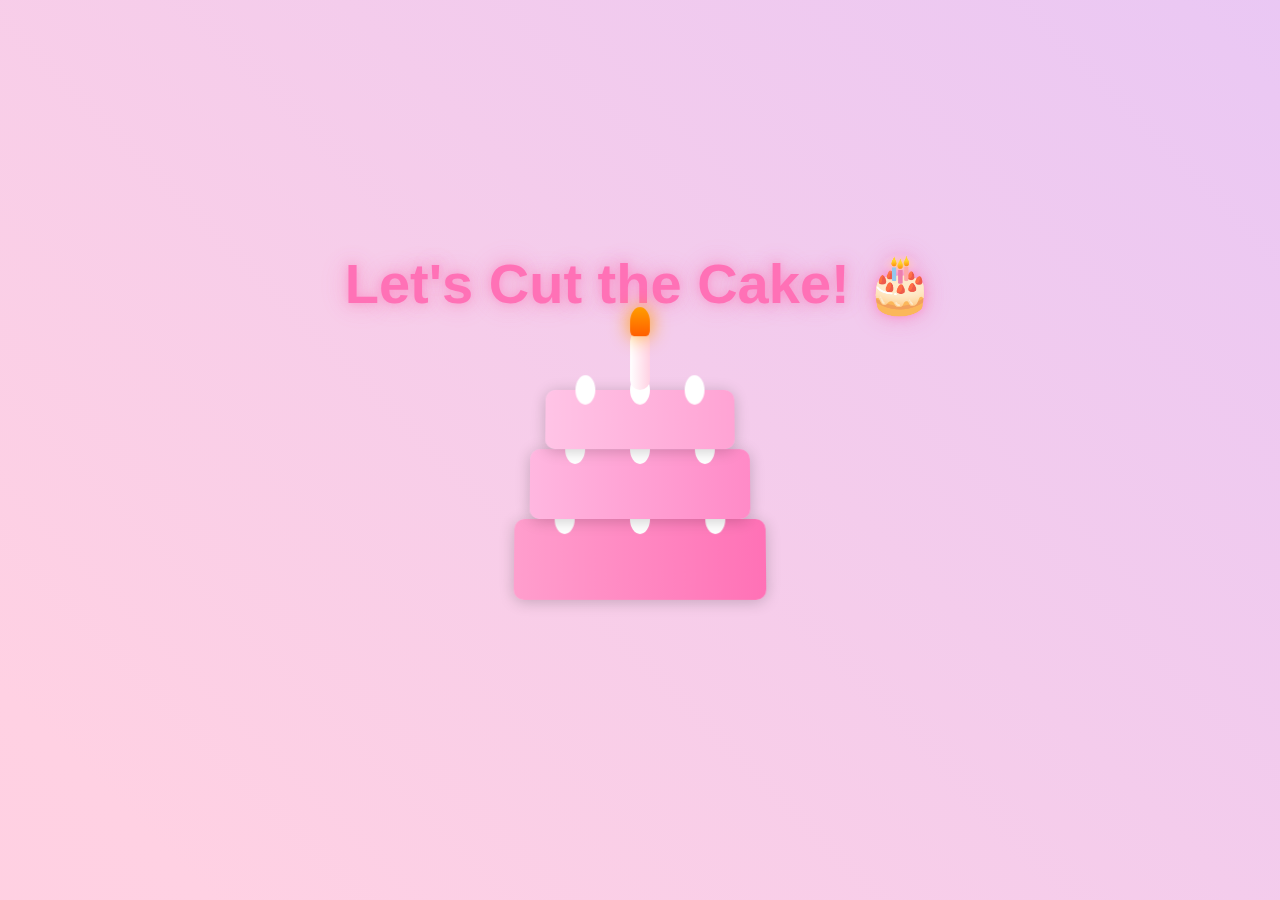
<file: cake.html>
<html lang="en"><head>
    <meta charset="UTF-8">
    <meta name="viewport" content="width=device-width, initial-scale=1.0">
    <title>Let's Celebrate with Cake!</title>
    <script src="https://cdnjs.cloudflare.com/ajax/libs/gsap/3.12.2/gsap.min.js"></script>
    <style>
        * {
            margin: 0;
            padding: 0;
            box-sizing: border-box;
        }

        body {
            min-height: 100vh;
            display: flex;
            flex-direction: column;
            justify-content: center;
            align-items: center;
            background: linear-gradient(45deg, #ffcad4, #ffd1e3, #e0c3fc, #bde0fe);
            background-size: 400% 400%;
            animation: gradientBG 15s ease infinite;
            font-family: 'Arial', sans-serif;
            overflow: hidden;
        }

        .heading {
            font-size: 3.5rem;
            color: #ff71b6;
            text-shadow: 
                0 0 10px rgba(255, 113, 182, 0.5),
                0 0 20px rgba(255, 113, 182, 0.3),
                0 0 30px rgba(255, 113, 182, 0.2);
            margin-bottom: 2rem;
            text-align: center;
            animation: glow 2s ease-in-out infinite alternate;
        }

        @keyframes glow {
            from {
                text-shadow: 0 0 10px #ff71b6, 0 0 20px #ff71b6, 0 0 30px #ff9ecd;
            }
            to {
                text-shadow: 0 0 20px #ff71b6, 0 0 30px #ff71b6, 0 0 40px #ff9ecd;
            }
        }

        .cake-container {
            position: relative;
            width: 300px;
            height: 300px;
            display: flex;
            flex-direction: column;
            align-items: center;
            cursor: pointer;
        }

        .cake {
            position: relative;
            width: 250px;
            height: 250px;
            transform-style: preserve-3d;
            transform: perspective(1000px) rotateX(5deg);
            transition: transform 0.3s ease;
        }

        .cake:hover {
            transform: perspective(1000px) rotateX(5deg) scale(1.05);
        }

        .layer {
            position: absolute;
            width: 100%;
            background: linear-gradient(to right, #ff9ecd, #ff71b6);
            border-radius: 10px;
            box-shadow: 0 2px 15px rgba(0, 0, 0, 0.2);
            display: flex;
            justify-content: center;
        }

        .layer-1 {
            height: 80px;
            bottom: 0;
            width: 250px;
        }

        .layer-2 {
            height: 70px;
            bottom: 80px;
            width: 220px;
            left: 15px;
            background: linear-gradient(to right, #ffb7e0, #ff8ac7);
        }

        .layer-3 {
            height: 60px;
            bottom: 150px;
            width: 190px;
            left: 30px;
            background: linear-gradient(to right, #ffc4e6, #ffa3d4);
        }

        .frosting {
            position: absolute;
            width: 20px;
            height: 30px;
            background: white;
            border-radius: 50%;
            top: -15px;
        }

        .candle {
            position: absolute;
            width: 20px;
            height: 60px;
            background: linear-gradient(to right, #fff, #ffd1e3);
            top: -60px;
            left: 50%;
            transform: translateX(-50%);
            border-radius: 10px;
            z-index: 10;
        }

        .flame {
            position: absolute;
            width: 20px;
            height: 30px;
            background: linear-gradient(to bottom, #ff9d00, #ff5e00);
            border-radius: 50% 50% 20% 20%;
            top: -25px;
            animation: flicker 1s infinite;
            filter: drop-shadow(0 0 10px #ff9d00);
        }

        .ribbon {
            position: fixed;
            width: 15px;
            height: 50px;
            top: -50px;
            border-radius: 5px;
            animation: ribbonFall 3s linear forwards;
        }

        @keyframes ribbonFall {
            0% {
                transform: translateY(0) rotate(0deg) translateX(0);
            }
            50% {
                transform: translateY(50vh) rotate(180deg) translateX(100px);
            }
            100% {
                transform: translateY(100vh) rotate(360deg) translateX(-100px);
            }
        }

        @keyframes flicker {
            0%, 100% { transform: scale(1); opacity: 1; }
            50% { transform: scale(0.9); opacity: 0.8; }
        }

        .smoke {
            position: absolute;
            width: 10px;
            height: 10px;
            background: rgba(255, 255, 255, 0.8);
            border-radius: 50%;
            filter: blur(5px);
            opacity: 0;
        }

        @keyframes gradientBG {
            0% { background-position: 0% 50%; }
            50% { background-position: 100% 50%; }
            100% { background-position: 0% 50%; }
        }
        .next-page-button {
            position: fixed;
            bottom: 40px;
            padding: 15px 40px;
            font-size: 1.2rem;
            background: linear-gradient(45deg, #ff9ecd, #ff71b6);
            border: none;
            border-radius: 25px;
            color: white;
            cursor: pointer;
            opacity: 0;
            transform: translateY(50px);
            transition: all 0.3s ease;
            box-shadow: 
                0 0 15px rgba(255, 113, 182, 0.5),
                0 0 30px rgba(255, 113, 182, 0.3);
            font-family: 'Arial', sans-serif;
            z-index: 1000;
            display: flex;
            align-items: center;
            gap: 10px;
        }
    
        .next-page-button::after {
            content: '→';
            font-size: 1.4rem;
            transition: transform 0.3s ease;
        }
    
        .next-page-button:hover {
            transform: translateY(-3px) scale(1.05);
            box-shadow: 
                0 0 20px rgba(255, 113, 182, 0.6),
                0 0 40px rgba(255, 113, 182, 0.4);
            background: linear-gradient(45deg, #ffb7e0, #ff8ac7);
        }
    
        .next-page-button:hover::after {
            transform: translateX(5px);
        }
    
        @keyframes pulse {
            0%, 100% {
                transform: scale(1);
            }
            50% {
                transform: scale(1.05);
            }
        }
    
        .next-page-button.show {
            opacity: 1;
            transform: translateY(0);
            animation: pulse 2s infinite;
        }
    
    </style>
</head>
<body>
    <h1 class="heading">Let's Cut the Cake! 🎂</h1>
    <div class="cake-container">
        <div class="cake">
            <div class="layer layer-1">
                <div class="frosting"></div>
                <div class="frosting" style="left: 40px"></div>
                <div class="frosting" style="right: 40px"></div>
            </div>
            <div class="layer layer-2">
                <div class="frosting"></div>
                <div class="frosting" style="left: 35px"></div>
                <div class="frosting" style="right: 35px"></div>
            </div>
            <div class="layer layer-3">
                <div class="frosting"></div>
                <div class="frosting" style="left: 30px"></div>
                <div class="frosting" style="right: 30px"></div>
                <div class="candle">
                    <div class="flame"></div>
                </div>
            </div>
        </div>
    </div>
    <button class="next-page-button">Next Page</button>

    <script>
        const cake = document.querySelector('.cake-container');
        const candle = document.querySelector('.candle');
        const flame = document.querySelector('.flame');
        let isClicked = false;

        const ribbonColors = [
            'linear-gradient(45deg, #FF9ECD, #FF71B6)',
            'linear-gradient(45deg, #FFB7E0, #FF8AC7)',
            'linear-gradient(45deg, #FFC4E6, #FFA3D4)',
            'linear-gradient(45deg, #E0C3FC, #BDE0FE)',
            'linear-gradient(45deg, #FFCAD4, #FFD1E3)',
            'linear-gradient(45deg, #B5EAD7, #C7F9CC)',
            'linear-gradient(45deg, #FF9AA2, #FFB7B2)',
            'linear-gradient(45deg, #FFDAC1, #FFE5D9)'
        ];

        function createRibbon() {
            const ribbon = document.createElement('div');
            ribbon.className = 'ribbon';
            ribbon.style.left = `${Math.random() * window.innerWidth}px`;
            ribbon.style.background = ribbonColors[Math.floor(Math.random() * ribbonColors.length)];
            document.body.appendChild(ribbon);

            ribbon.addEventListener('animationend', () => {
                ribbon.remove();
            });
        }

        function startCelebration() {
            if (isClicked) return;
            isClicked = true;

            // Fade out candle smoothly
            gsap.to(candle, {
                opacity: 0,
                y: -20,
                duration: 1,
                ease: "power2.out",
                onComplete: () => candle.remove()
            });

            // Start ribbon rain
            const ribbonInterval = setInterval(() => {
                for (let i = 0; i < 5; i++) {
                    setTimeout(() => createRibbon(), i * 100);
                }
            }, 200);

            // Show next page button after 2 seconds
            setTimeout(() => {
                const nextButton = document.querySelector('.next-page-button');
                nextButton.classList.add('show');
            }, 2000);

            // Stop ribbon rain after 5 seconds
            setTimeout(() => {
                clearInterval(ribbonInterval);
            }, 5000);
        }

        // Add button click handler
        document.querySelector('.next-page-button').addEventListener('click', () => {
            // You can replace this with your actual next page URL
            window.location.href = 'final.html';
        });

        cake.addEventListener('click', startCelebration);
    </script>

</body></html>
</file>
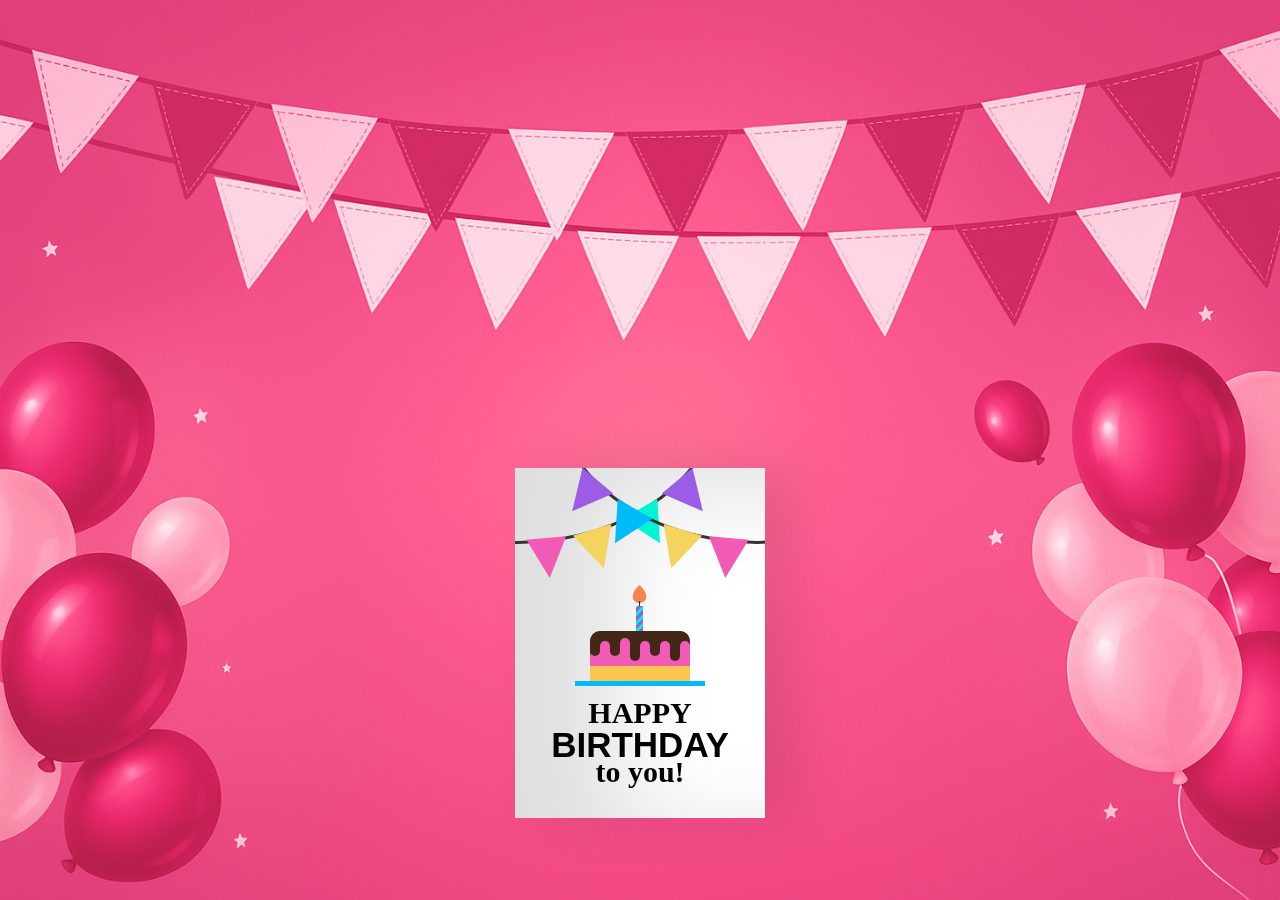
<file: final.html>
<html lang="en"><head>
    <meta charset="UTF-8">
    <meta name="viewport" content="width=device-width, initial-scale=1.0">
    <title>Birthday card</title>
    <link rel="stylesheet" href="style.css">
</head>

<body>
    <div class="container">
        <div class="birthdayCard">
            <div class="cardFront">
                <div class="front-text">
                    <h3 class="happy">HAPPY</h3>
                    <h2 class="bday">BIRTHDAY</h2>
                    <h3 class="toyou">to you!</h3>
                </div>
                <div class="wrap-deco">
                    <div class="decorations"></div>
                    <div class="decorationsTwo"></div>
                </div>
                <div class="wrap-decoTwo">
                    <div class="decorations"></div>
                    <div class="decorationsThree"></div>
                </div>
                <div class="plate">
                    <div class="cake"></div>
                    <div class="flame"></div>
                </div>
            </div>
            <div class="cardInside">
                <div class="img">
                    <img src="images/penguin.jpg" alt="Brotherpic" class="bdyboy">
                    <img src="images/6ob.gif" alt="confetti" class="confetti">
                </div>
                <div class="inside-text">
                    <h3 class="happy">HAPPY</h3>
                    <h2 class="bday">BIRTHDAY</h2>
                    <h3 class="toyou">to you!</h3>
                </div>
                <div class="wishes">
                    <p>Dear Mehwish,</p>
                    <p>Happy birthday!! I hope your day is filled with lots of love and laughter! May all of your
                        birthday
                        wishes come true.</p>
                        <p class="name">Eman Abbas</p>
                    </div>
            </div>
        </div>
    </div>


</body></html>
</file>
<file: style.css>
body {
    height: 96vh;
    background-image: url('images/background.png');
    background-repeat: no-repeat;
    background-size: cover;
}

img {
    width : 90px;
}

.container {
    display: flex;
    align-items: center;
    justify-content: center;
}

.birthdayCard {
    position: relative;
    width: 250px;
    height: 350px;
    cursor: pointer;
    transform-style: preserve-3d;
    transform: perspective(2500px);
    transition: 4s;
    margin-top: 460px;
}

.birthdayCard:hover {
    transform: perspective(2500px) rotate(5deg);
    box-shadow: inset 100px 20px 100px rgba(0, 0, 0, .15), 0 10px 100px rgba(0, 0, 0, 0.3);
}


.birthdayCard:hover .cardFront {
    transform: rotateY(-160deg);
}

.birthdayCard:hover .front-text {
    display: none;
}

.birthdayCard:hover .wrap-deco {
    display: none;
}

.birthdayCard:hover .wrap-decoTwo {
    display: none;
}

.birthdayCard:hover .plate {
    display: none;
}

.cardFront {
    position: relative;
    background-color: #fff;
    width: 250px;
    height: 350px;
    overflow: hidden;
    transform-origin: left;
    box-shadow: inset 100px 20px 100px rgba(0, 0, 0, .13), 30px 0 50px rgba(0, 0, 0, 0.1);
    transition: .4s;
}

.happy,
.toyou {
    position: relative;
    font-family: didot;
    text-align: center;
    backface-visibility: hidden;
    font-size: 30px;
}

.happy {
    top: 198px;
}

.toyou {
    top: 123px;
}

.bday {
    position: relative;
    font-family: arial;
    font-size: 35px;
    text-align: center;
    top: 163px;
}

.wrap-deco {
    position: absolute;
    top: -230px;
    left: -200px;
}

.decorations {
    position: absolute;
    width: 400px;
    height: 300px;
    border: 3px solid #333;
    border-radius: 50%;
}

.decorations:before,
.decorations:after,
.decorationsTwo:before,
.decorationsTwo:after,
.decorationsThree:before,
.decorationsThree:after {
    content: "";
    position: absolute;
    border-left: 20px solid transparent;
    border-right: 20px solid transparent;
    width: 0;
    height: 0;
}

.decorations:before {
    border-top: 40px solid #f15bb5;
    top: 297px;
    left: 210px;
    transform: rotate(-5deg);
}

.decorations:after {
    border-top: 40px solid #f4d35e;
    top: 288px;
    left: 260px;
    transform: rotate(-17deg);
}

.decorationsTwo:before {
    border-top: 40px solid #00f5d4;
    top: 268px;
    left: 315px;
    transform: rotate(-30deg);
}

.decorationsTwo:after,
.decorationsThree:after {
    border-top: 40px solid #9b5de5;
    top: 238px;
    left: 355px;
    transform: rotate(-40deg);
}

.wrap-decoTwo {
    transform: scaleX(-1);
    position: absolute;
    top: -230px;
    left: 445px;
}

.decorationsThree:before {
    border-top: 40px solid #00bbf9;
    top: 268px;
    left: 315px;
    transform: rotate(-30deg);
}

.plate {
    position: absolute;
    width: 130px;
    height: 5px;
    background-color: #00bbf9;
    left: 60px;
    top: 213px;
}

.cake {
    position: absolute;
    overflow: hidden;
    width: 100px;
    height: 50px;
    background-color: #f15bb5;
    border-radius: 10px 10px 0 0;
    top: -50px;
    left: 15px;
    box-shadow: inset 0 -15px #f9c74f, inset 0 15px #432818;
}

.cake:before {
    content: "";
    position: absolute;
    background-color: #432818;
    width: 10px;
    height: 20px;
    top: 5px;
    border-radius: 20px;
    box-shadow: 10px 5px #f15bb5, 20px 0px #432818, 30px 2px #f15bb5, 40px 5px #432818, 50px 5px #f15bb5, 60px 0px #432818, 70px 5px #f15bb5, 80px 5px #432818, 90px 5px #f15bb5;
}

.plate:before {
    content: "";
    position: absolute;
    background: repeating-linear-gradient(-45deg, #9b5de5, #9b5de5 3px, #00f5d4 3px, #00f5d4 6px);
    width: 7px;
    height: 25px;
    top: -75px;
    left: 61px;
}

.plate:after {
    content: "";
    position: absolute;
    width: 1px;
    height: 5px;
    background-color: #333;
    top: -80px;
    left: 64px;
}


.flame {
    position: absolute;
    background-color: #fb5607;
    border-radius: 80% 0 55% 50% / 55% 0 80% 50%;
    transform: rotate(-45deg);
    width: 15px;
    height: 15px;
    opacity: 0.7;
    top: -93px;
    left: 57px;
}

.cardInside {
    position: absolute;
    background-color: #fff;
    width: 250px;
    height: 350px;
    z-index: -1;
    left: 0;
    top: 0;
    box-shadow: inset 100px 20px 100px rgba(0, 0, 0, 0.2);
}

.bdyboy {
    display: inline-block;
    height: 120px;
    border-top: 2px solid skyblue;
}

.inside-text {
    position: relative;
    top: -290px;
    left: 30px;
    transform: scale(0.7);
}

.wishes {
    position: relative;
    top: -200px;
    margin: 25px;
}

p {
    font-family: 'Brush Script MT', cursive;
    color: #333;
}

.name {
    margin-left: 150px;
}
</file>
